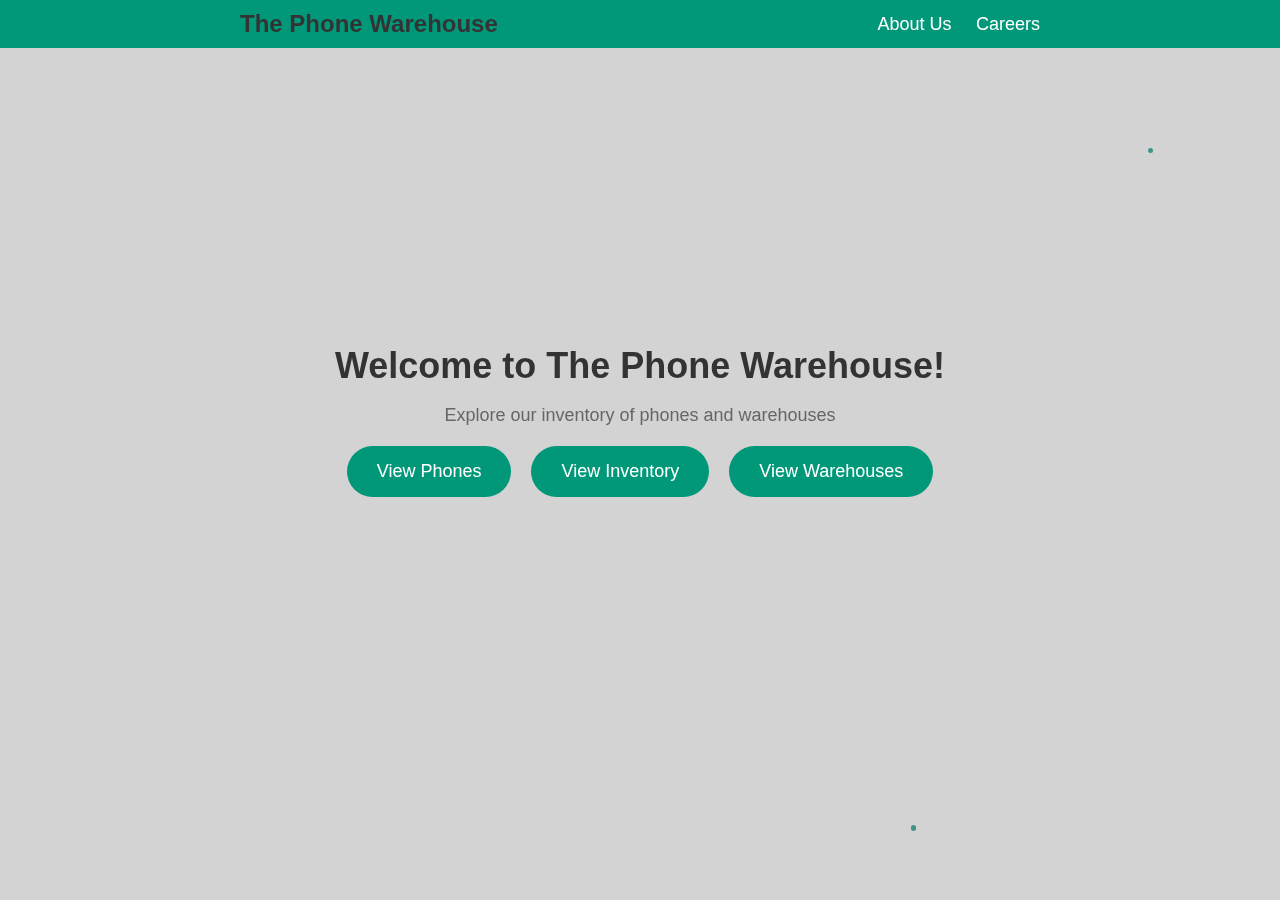
<file: warehouse-project copy 3/target/classes/static/index.html>
<!DOCTYPE html>
<html lang="en">
<head>
    <meta charset="UTF-8">
    <meta name="viewport" content="width=device-width, initial-scale=1.0">
    <title>The Phone Warehouse</title>
    <link rel="stylesheet" href="index.css">
</head>
<body>
  <nav class="navbar">
    <div class="nav-container">
        <h1 class="logo">The Phone Warehouse</h1>
        <ul class="nav-links">
            <li><a href="aboutus.html">About Us</a></li>
            <li><a href="careers.html">Careers</a></li>
        </ul>
    </div>
  </nav>


    <div class="particle-container">
        <!-- This container will hold the dynamic particles -->
    </div>

    <div class="container">
        <h1>Welcome to The Phone Warehouse!</h1>
        <p>Explore our inventory of phones and warehouses</p>
        <div class="buttons">
            <button id="phoneBtn">View Phones</button>
            <button id="inventoryBtn">View Inventory</button>
            <button id="warehouseBtn">View Warehouses</button>
        </div>
    </div>

    <script src="index.js"></script>
</body>
</html>
</file>
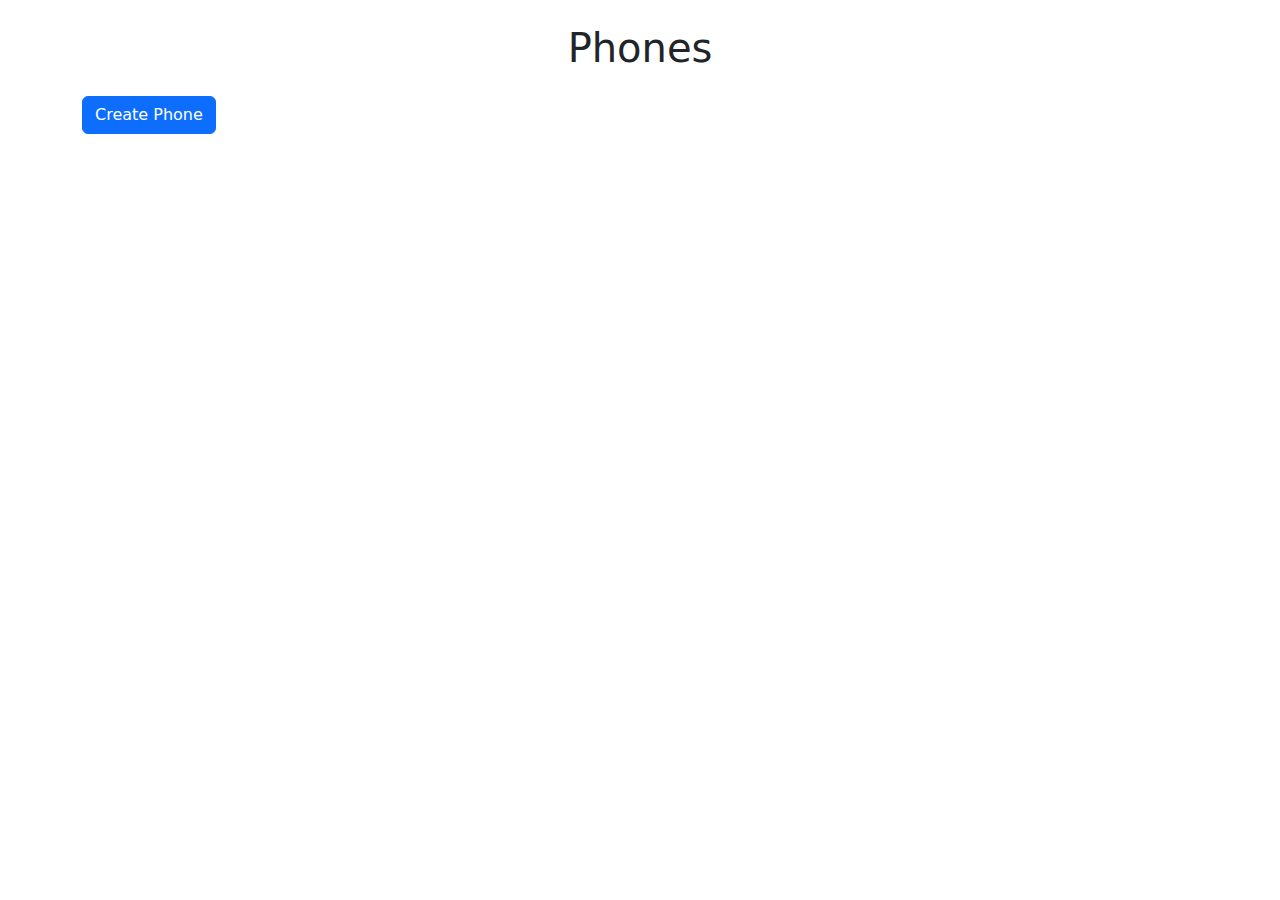
<file: warehouse-project copy 3/target/classes/templates/phones/index.html>
<!doctype html>
<html lang="en">
  <head>
    <meta charset="utf-8">
    <meta name="viewport" content="width=device-width, initial-scale=1">
    <title>Phone Warehose</title>
    <link href="https://cdn.jsdelivr.net/npm/bootstrap@5.3.3/dist/css/bootstrap.min.css" rel="stylesheet" integrity="sha384-QWTKZyjpPEjISv5WaRU9OFeRpok6YctnYmDr5pNlyT2bRjXh0JMhjY6hW+ALEwIH" crossorigin="anonymous">
  </head>
  <body>
    <div class="container">
        <h1 class="text-center my-4">Phones</h1>

        <a class="btn btn-primary" href="/phones/create">Create Phone</a>
    </div>
    <script src="https://cdn.jsdelivr.net/npm/bootstrap@5.3.3/dist/js/bootstrap.bundle.min.js" integrity="sha384-YvpcrYf0tY3lHB60NNkmXc5s9fDVZLESaAA55NDzOxhy9GkcIdslK1eN7N6jIeHz" crossorigin="anonymous"></script>
  </body>
</html>
</file>
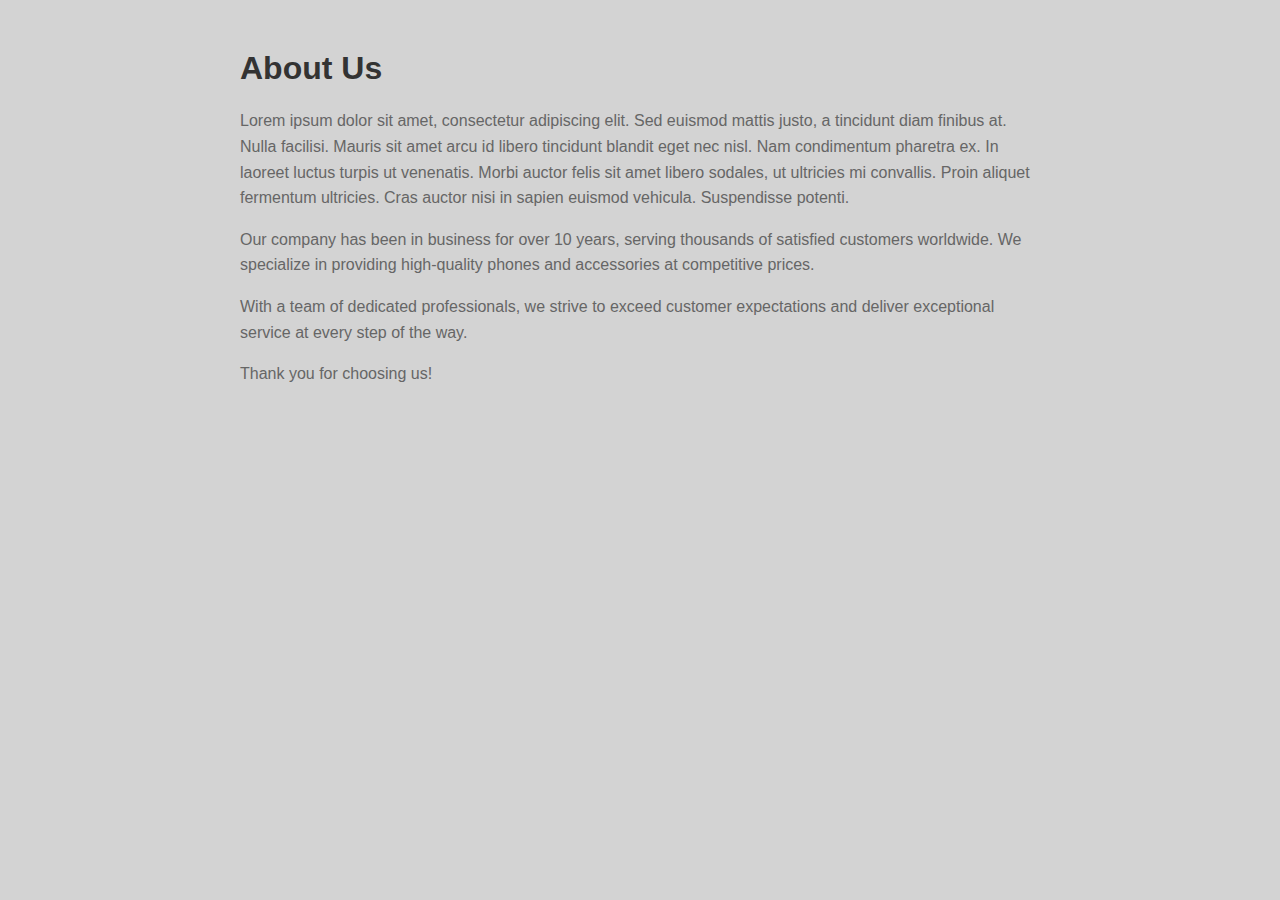
<file: warehouse-project copy 3/target/classes/static/aboutus.html>
<!DOCTYPE html>
<html lang="en">
<head>
    <meta charset="UTF-8">
    <meta name="viewport" content="width=device-width, initial-scale=1.0">
    <title>About Us</title>
    <link rel="stylesheet" href="aboutus.css">
</head>
<body>
    <div class="container">
        <h1>About Us</h1>
        <p>Lorem ipsum dolor sit amet, consectetur adipiscing elit. Sed euismod mattis justo, a tincidunt diam finibus at. Nulla facilisi. Mauris sit amet arcu id libero tincidunt blandit eget nec nisl. Nam condimentum pharetra ex. In laoreet luctus turpis ut venenatis. Morbi auctor felis sit amet libero sodales, ut ultricies mi convallis. Proin aliquet fermentum ultricies. Cras auctor nisi in sapien euismod vehicula. Suspendisse potenti.</p>
        <p>Our company has been in business for over 10 years, serving thousands of satisfied customers worldwide. We specialize in providing high-quality phones and accessories at competitive prices.</p>
        <p>With a team of dedicated professionals, we strive to exceed customer expectations and deliver exceptional service at every step of the way.</p>
        <p>Thank you for choosing us!</p>
    </div>
</body>
</html>
</file>
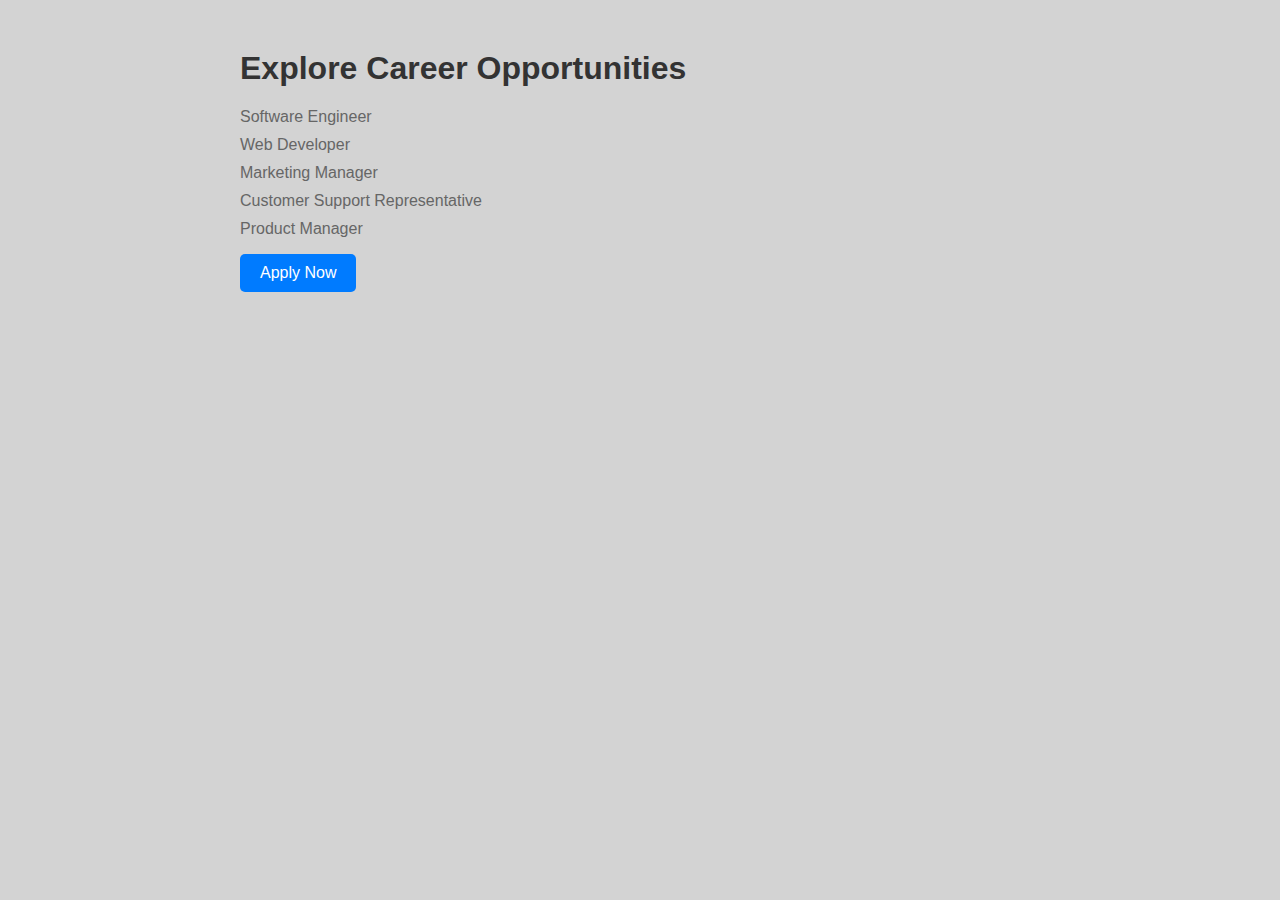
<file: warehouse-project copy 3/target/classes/static/careers.html>
<!DOCTYPE html>
<html lang="en">
<head>
    <meta charset="UTF-8">
    <meta name="viewport" content="width=device-width, initial-scale=1.0">
    <title>Careers</title>
    <link rel="stylesheet" href="careers.css">
</head>
<body>
    <div class="container">
        <h1>Explore Career Opportunities</h1>
        <ul class="job-list">
            <li>Software Engineer</li>
            <li>Web Developer</li>
            <li>Marketing Manager</li>
            <li>Customer Support Representative</li>
            <li>Product Manager</li>
        </ul>
        <button class="apply-button">Apply Now</button>
    </div>
</body>
</html>
</file>
<file: warehouse-project copy 3/target/classes/static/index.css>
/* index.css */
/* Navbar styles */
.navbar {
    background-color: #009879;
    color: #fff;
    padding: 10px 0;
}

.nav-container {
    max-width: 800px;
    margin: 0 auto;
    padding: 0 20px;
    display: flex;
    justify-content: space-between;
    align-items: center;
}


.logo {
    margin: 0;
    font-size: 24px;
    font-weight: bold;
}

.nav-links {
    list-style-type: none;
    padding: 0;
    margin: 0;
}

.nav-links li {
    display: inline;
    margin-right: 20px;
}

.nav-links li:last-child {
    margin-right: 0;
}

.nav-links li a {
    color: #fff;
    text-decoration: none;
    font-size: 18px;
}

.nav-links li a:hover {
    text-decoration: underline;
}



body {
    font-family: 'Segoe UI', Tahoma, Geneva, Verdana, sans-serif;
    background-color: #d3d3d3;
    margin: 0;
    padding: 0;
    overflow: hidden; /* Hide overflow to prevent scrollbars */
}

.container {
    max-width: 800px;
    margin: 33vh auto 0;
    text-align: center;
}

h1 {
    font-size: 36px;
    color: #333;
    margin-bottom: 10px;
}

p {
    font-size: 18px;
    color: #666;
    margin-bottom: 20px;
}

.buttons {
    display: flex;
    justify-content: center;
}

button {
    padding: 15px 30px;
    font-size: 18px;
    background-color: #009879;
    color: #fff;
    border: none;
    border-radius: 30px;
    margin: 0 10px;
    cursor: pointer;
    transition: background-color 0.3s, transform 0.2s;
}

button:hover {
    background-color: #007965;
    transform: translateY(-2px);
}

.particle-container {
    position: fixed;
    top: 0;
    left: 0;
    width: 100%;
    height: 100%;
    z-index: -1; /* Place the particle container behind other content */
    pointer-events: none; /* Prevent particles from interfering with button clicks */
    overflow: hidden; /* Hide particles that overflow */
}

.button-container {
    position: relative; /* Set the container to a relative position */
    z-index: 1; /* Ensure buttons appear above particles */
}


.particle {
    position: absolute;
    background-color: #007965; /* Semi-transparent blue */
    border-radius: 50%; /* Round shape */
    mix-blend-mode: multiply; /* Blend mode to enhance visibility */
    opacity: 0.7; /* Set opacity */
    pointer-events: none; /* Disable pointer events */
    animation: move linear infinite; /* Apply continuous animation */
}

@keyframes move {
    from {
        transform: translateY(-100%);
    }
    to {
        transform: translateY(100vh); /* Move particles to the bottom of the screen */
    }
}
</file>
<file: warehouse-project copy 3/target/classes/static/aboutus.css>
/* About Us CSS */

body {
    font-family: Arial, sans-serif;
    background-color: #d3d3d3;
    margin: 0;
    padding: 0;
}

.container {
    max-width: 800px;
    margin: 50px auto;
    padding: 0 20px;
}

h1 {
    color: #333;
}

p {
    color: #666;
    line-height: 1.6;
}
</file>
<file: warehouse-project copy 3/target/classes/static/careers.css>
/* Careers CSS */

body {
    font-family: Arial, sans-serif;
    background-color: #d3d3d3;
    margin: 0;
    padding: 0;
}

.container {
    max-width: 800px;
    margin: 50px auto;
    padding: 0 20px;
}

h1 {
    color: #333;
}

.job-list {
    list-style-type: none;
    padding: 0;
}

.job-list li {
    margin-bottom: 10px;
    color: #666;
}

.apply-button {
    padding: 10px 20px;
    font-size: 16px;
    background-color: #007bff;
    color: #fff;
    border: none;
    border-radius: 5px;
    cursor: pointer;
    transition: background-color 0.3s, transform 0.2s;
}

.apply-button:hover {
    background-color: #0056b3;
    transform: translateY(-2px);
}
</file>
